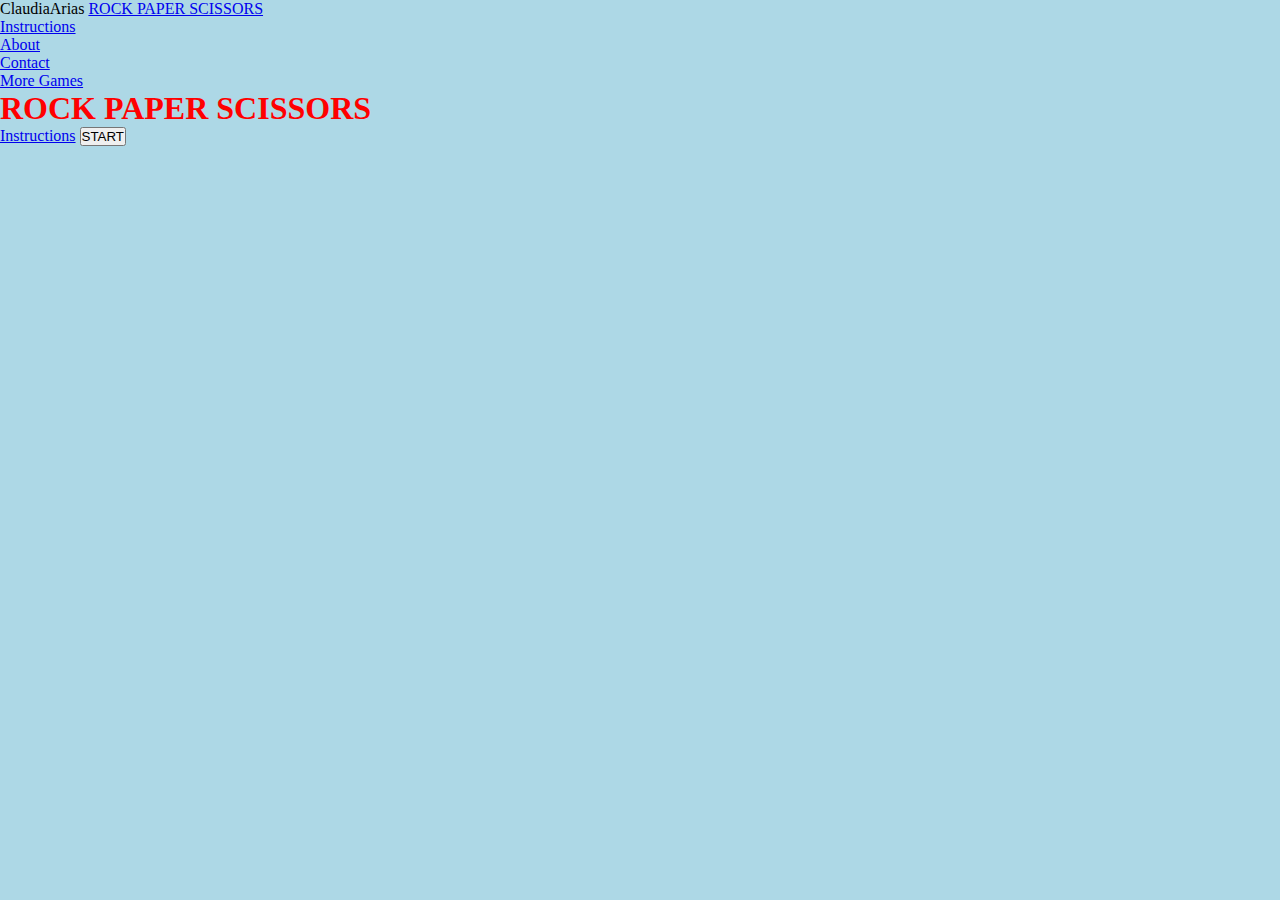
<file: index.html>
<!DOCTYPE html>
<html lang="en">
<head>
    <meta charset="UTF-8">
    <meta name="viewport" content="width=device-width, initial-scale=1.0">
    <title>rock-paper-scissors</title>
    <link rel="stylesheet" href="./styles.css">
</head>
<body>


    <nav>
        <p><span>ClaudiaArias</span> <a href="/index.html">ROCK PAPER SCISSORS</a></p>

        <ul>
            <ul>
                <li><a href="./pages/instructions.html">Instructions</a></li>
                <li><a href="/pages/about.html">About</a></li>
                <li><a href="/pages/contact.html">Contact</a></li>
                <li><a href="/index.html">More Games</a></li>
            </ul>
        </ul>
    </nav>



    <main>

        <!-- welcome message -->
        <div id="welcome">
            <h1>ROCK PAPER SCISSORS</h1>
            <div id="welcome-btns">
                <a href="./pages/instructions.html">Instructions</a>
                <button id="start-game-btn">START</button>
            </div>
        </div>

        <div id="play-again">
            <h1>ROCK PAPER SCISSORS</h1>
            <p id="win-win"></p>
            <div id="play-again-btns">
                <button id="play-again-btn">Play Again?</button>
            </div>
        </div>



        <div id="game">
            <section>
                <h1><span>mini game series | #1</span> Rock Paper Scissors</h1>
                <p>5 rounds</p>
                <p>Score</p>
                <div id="scores">
                    <p>User score: <span id="user-score">0</span></p>
                    <p>Computer score: <span id="computer-score">0</span></p>
                </div>
                <div id="winner-container"></div>
            </section>
        
            <div id="container">
                <div id="choices-container">
                    <div id="rock">
                        <button onClick="playRound(this.value)" value="rock" class="uc" id="rock-btn"></button>
                    </div>
                    <div id="paper">
                        <button onClick="playRound(this.value)" value="paper" class="uc" id="paper-btn"></button>
                    </div>
                    <div id="scissors">
                        <button onClick="playRound(this.value)" value="scissors"  class="uc" id="scissors-btn"></button>
                    </div>
                </div>
            </div>
        </div>



    </main>


    <script src="./scripts.js"></script>
</body>
</html>
</file>
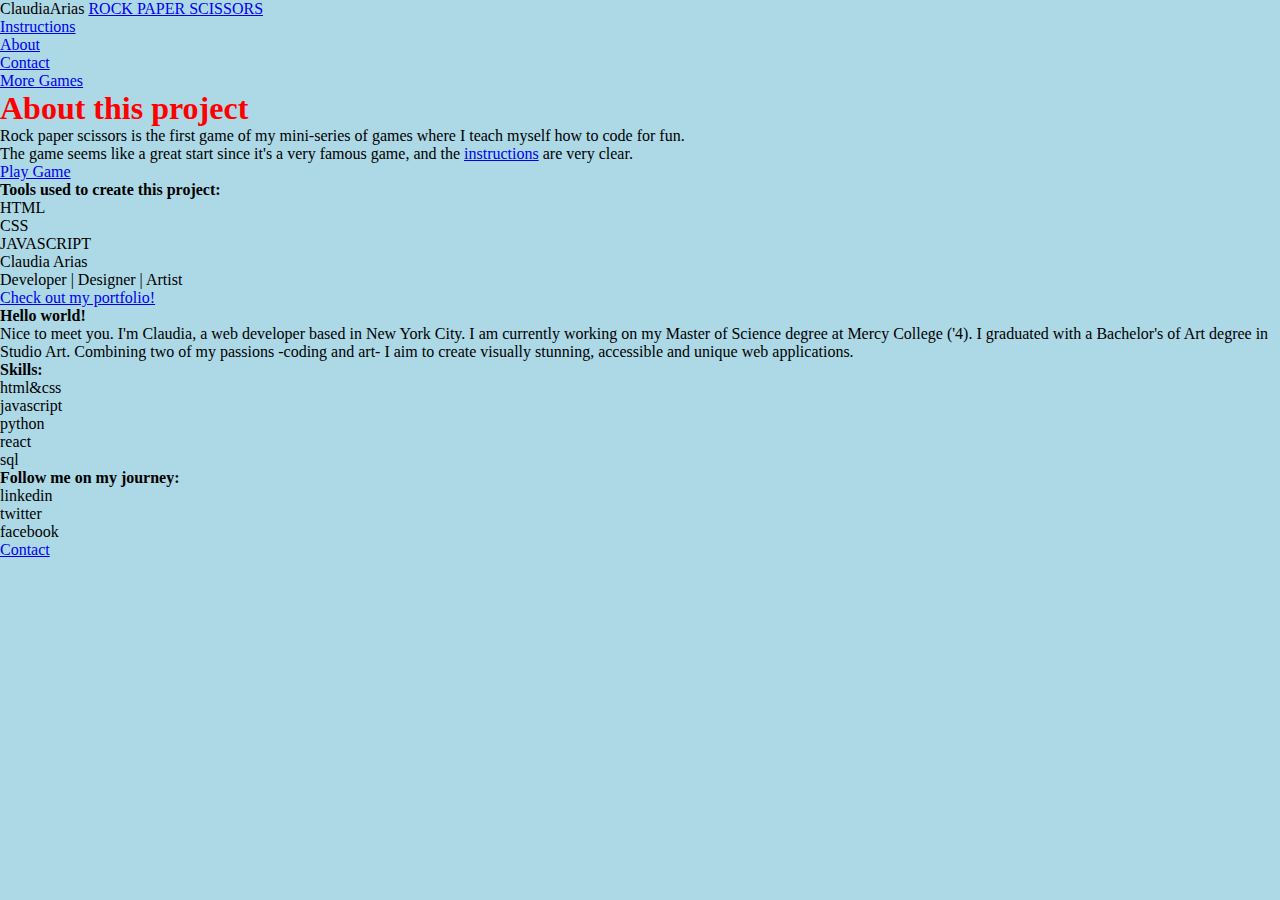
<file: pages/about.html>
<!DOCTYPE html>
<html lang="en">
<head>
    <meta charset="UTF-8">
    <meta name="viewport" content="width=device-width, initial-scale=1.0">
    <title>About</title>
    <link rel="stylesheet" href="../styles.css">
</head>
<body>
    <nav>
        <p><span>ClaudiaArias</span> <a href="../index.html">ROCK PAPER SCISSORS</a></p>

        <ul>
            <ul>
                <li><a href="./instructions.html">Instructions</a></li>
                <li><a href="./about.html">About</a></li>
                <li><a href="./contact.html">Contact</a></li>
                <li><a href="../index.html">More Games</a></li>
            </ul>
        </ul>
    </nav>

    <div id="left-container">
        <h1>About this project</h1>
        <p>Rock paper scissors is the first game of my mini-series of games where I teach myself how to code for fun.</p>
        <p>The game seems like a great start since it's a very famous game, and the <a href="./instructions.html">instructions</a> are very clear.</p>
        <a href="/">Play Game</a>
        <div id="tools-used">
            <p><strong>Tools used to create this project:</strong></p>
            <ul>
                <li>HTML</li>
                <li>CSS</li>
                <li>JAVASCRIPT</li>
            </ul>
        </div>
    </div>

    <div id="right-container">
        <p>Claudia Arias</p>
        <p>Developer | Designer | Artist</p>
        <a href="/">Check out my portfolio!</a>
        <p><strong>Hello world!</strong></p>
        <p>Nice to meet you. I'm Claudia, a web developer based in New York City. I am currently working on my Master of Science degree at Mercy College ('4). I graduated with a Bachelor's of Art degree in Studio Art. Combining two of my passions -coding and art- I aim to create visually stunning, accessible and unique web applications.  </p>
        <div id="skills">
            <p><strong>Skills:</strong></p>
            <ul>
                <li>html&css</li>
                <li>javascript</li>
                <li>python</li>
                <li>react</li>
                <li>sql</li>
            </ul>
        </div>
        <div id="follow-links">
            <p><strong>Follow me on my journey:</strong></p>
            <ul>
                <li>linkedin</li>
                <li>twitter</li>
                <li>facebook</li>
                <li><a href="/contact">Contact</a></li>
            </ul>
        </div>

    </div>
</body>
</html>
</file>
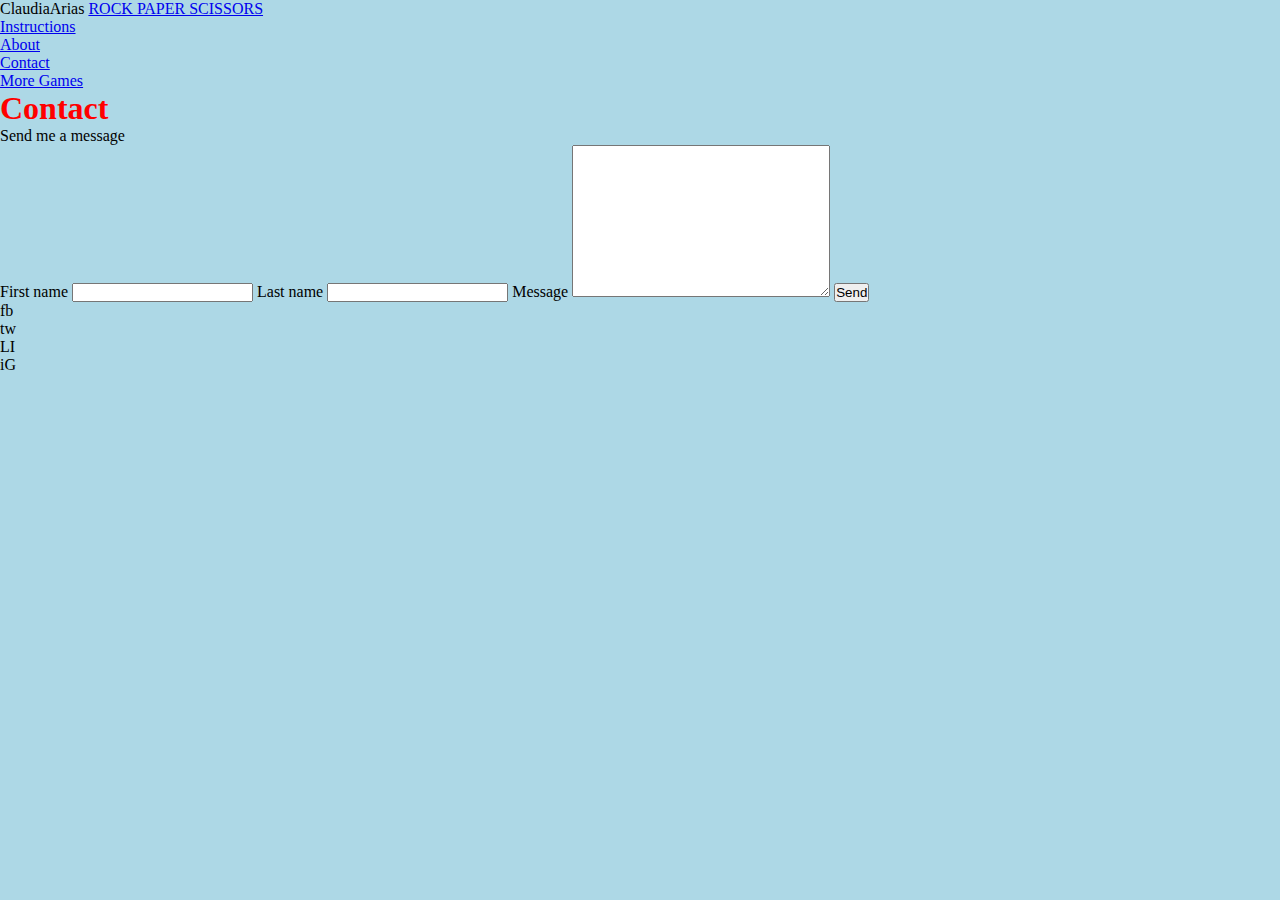
<file: pages/contact.html>
<!DOCTYPE html>
<html lang="en">
<head>
    <meta charset="UTF-8">
    <meta name="viewport" content="width=device-width, initial-scale=1.0">
    <title>Contact</title>
    <link rel="stylesheet" href="../styles.css">
</head>
<body>
    <nav>
        <p><span>ClaudiaArias</span> <a href="../index.html">ROCK PAPER SCISSORS</a></p>

        <ul>
            <ul>
                <li><a href="./instructions.html">Instructions</a></li>
                <li><a href="./about.html">About</a></li>
                <li><a href="./contact.html">Contact</a></li>
                <li><a href="../index.html">More Games</a></li>
            </ul>
        </ul>
    </nav>

    <div id="contact-container">
        <div id="contact">
            <h1>Contact</h1>
            <p>Send me a message</p>

            <form action="">
                <label for="first-name">First name</label>
                <input type="text" name="first-name" id="first-name">
                <label for="last-name">Last name</label>
                <input type="text" name="last-name" id="last-name">
                <label for="message">Message</label>
                <textarea name="message" id="message" cols="30" rows="10"></textarea>
                <button type="submit">Send</button>
            </form>
        </div>

        <div id="links">
            <ul>
                <li>fb</li>
                <li>tw</li>
                <li>LI</li>
                <li>iG</li>
            </ul>
        </div>

    </div>
</body>
</html>
</file>
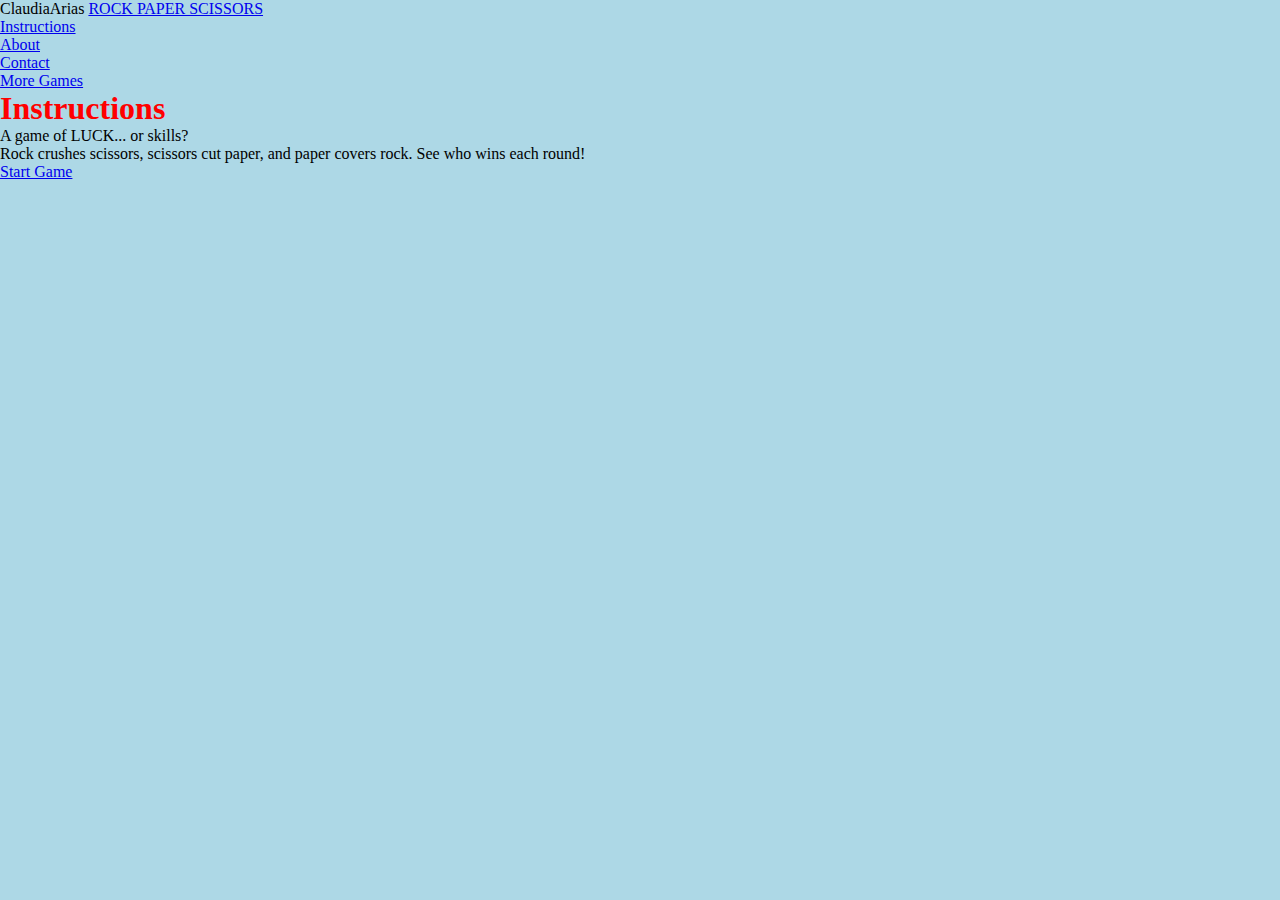
<file: pages/instructions.html>
<!DOCTYPE html>
<html lang="en">
<head>
    <meta charset="UTF-8">
    <meta name="viewport" content="width=device-width, initial-scale=1.0">
    <title>Instructions</title>
    <link rel="stylesheet" href="../styles.css">
</head>
<body>
    <nav>
        <p><span>ClaudiaArias</span> <a href="../index.html">ROCK PAPER SCISSORS</a></p>
        <ul>
            <ul>
                <li><a href="./instructions.html">Instructions</a></li>
                <li><a href="./about.html">About</a></li>
                <li><a href="./contact.html">Contact</a></li>
                <li><a href="../index.html">More Games</a></li>
            </ul>
        </ul>
    </nav>

    <div id="inst-const">
        <h1>Instructions</h1>
        <p>A game of LUCK... or skills?</p>
        <p>Rock crushes scissors, scissors cut paper, and paper covers rock. See who wins each round!</p>
        <a href="/">Start Game</a>
    </div>

</body>
</html>
</file>
<file: styles.css>
* {
    padding: 0;
    margin: 0;
    box-sizing: border-box;
}

h1 {
    color: red;
}

html, body {
    background-color:lightblue;
}

#play-again {
    display: none;
}

#game {
    display: none;
}

#container #choices-container {
    display: flex;
    gap: 30px;

}

.uc {
    width: 300px;
    height: 300px;
    border: none;
    border-radius: 150px;
    cursor: pointer;
}

#rock-btn {
    background: url('./images/rps-rock.png');
    background-color: white;
    background-position: center;
    background-repeat: no-repeat;
}

#paper-btn {
    background: url('./images/rps-paper.png');
    background-color: white;
    background-position: center;
    background-repeat: no-repeat;
}

#scissors-btn {
    background: url('./images/rps-scissors.png');
    background-color: white;
    background-position: center;
    background-repeat: no-repeat;
}
</file>
